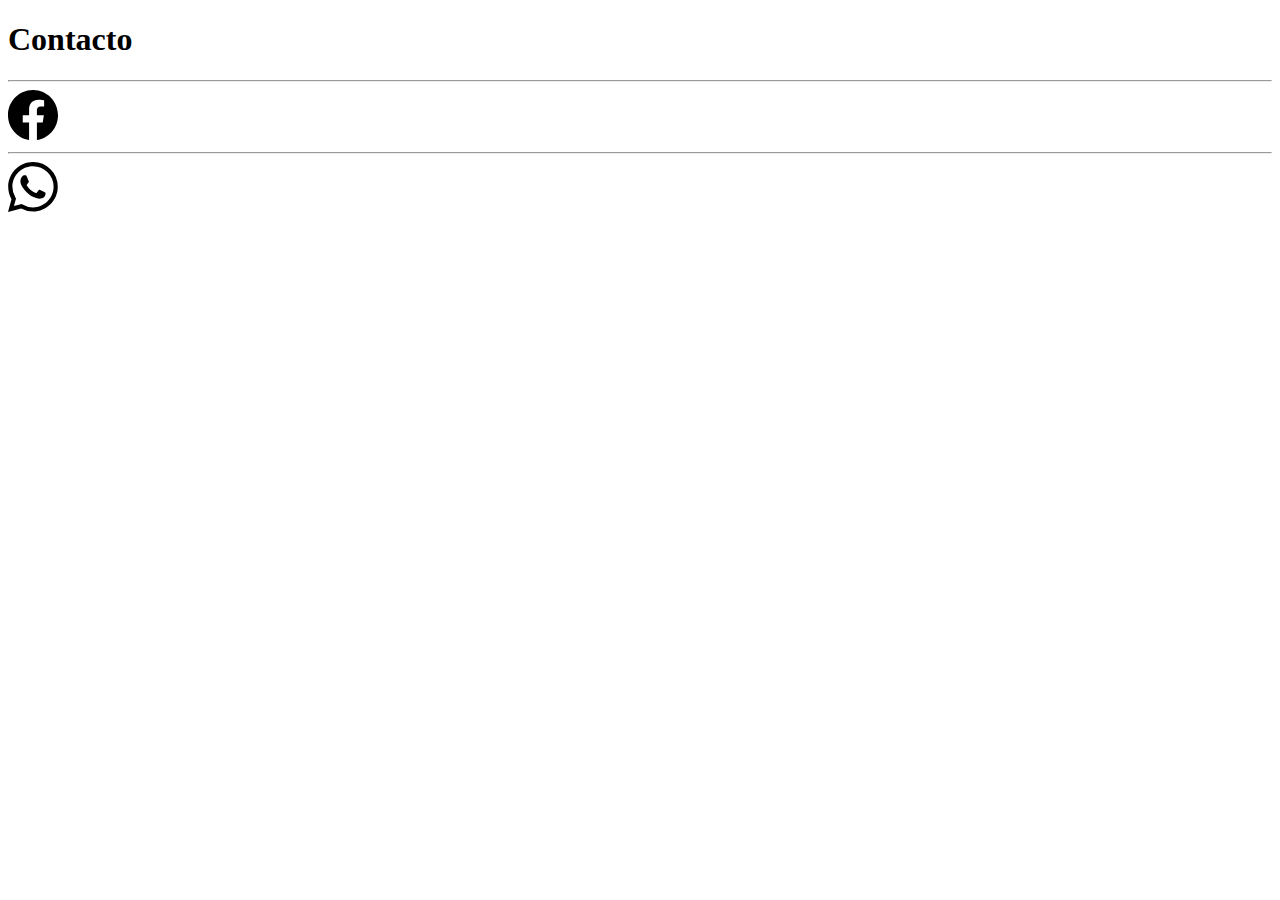
<file: contacto.html>
<!DOCTYPE html>
<html lang="es">

<head>
    <meta charset="UTF-8">
    <meta http-equiv="X-UA-Compatible" content="IE=edge">
    <meta name="contacto" content="Tienda online de ropa femenina. Variedad de modelos.Envios a todo el pais">
    <title>Contacto</title>
</head>

<body>
    <h1>Contacto</h1>

    <hr>
    <svg xmlns="http://www.w3.org/2000/svg" width="50" height="50" fill="currentColor" class="bi bi-facebook"
        viewBox="0 0 16 16">
        <path
        d="M16 8.049c0-4.446-3.582-8.05-8-8.05C3.58 0-.002 3.603-.002 8.05c0 4.017 2.926 7.347 6.75 7.951v-5.625h-2.03V8.05H6.75V6.275c0-2.017 1.195-3.131 3.022-3.131.876 0 1.791.157 1.791.157v1.98h-1.009c-.993 0-1.303.621-1.303 1.258v1.51h2.218l-.354 2.326H9.25V16c3.824-.604 6.75-3.934 6.75-7.951z" />
        <a href="https://www.facebook.com/elena.mia.357"></a>
    </svg>
    <hr>
    <svg xmlns="http://www.w3.org/2000/svg" width="50" height="50" fill="currentColor" class="bi bi-whatsapp"
        viewBox="0 0 16 16">
        <path
        d="M13.601 2.326A7.854 7.854 0 0 0 7.994 0C3.627 0 .068 3.558.064 7.926c0 1.399.366 2.76 1.057 3.965L0 16l4.204-1.102a7.933 7.933 0 0 0 3.79.965h.004c4.368 0 7.926-3.558 7.93-7.93A7.898 7.898 0 0 0 13.6 2.326zM7.994 14.521a6.573 6.573 0 0 1-3.356-.92l-.24-.144-2.494.654.666-2.433-.156-.251a6.56 6.56 0 0 1-1.007-3.505c0-3.626 2.957-6.584 6.591-6.584a6.56 6.56 0 0 1 4.66 1.931 6.557 6.557 0 0 1 1.928 4.66c-.004 3.639-2.961 6.592-6.592 6.592zm3.615-4.934c-.197-.099-1.17-.578-1.353-.646-.182-.065-.315-.099-.445.099-.133.197-.513.646-.627.775-.114.133-.232.148-.43.05-.197-.1-.836-.308-1.592-.985-.59-.525-.985-1.175-1.103-1.372-.114-.198-.011-.304.088-.403.087-.088.197-.232.296-.346.1-.114.133-.198.198-.33.065-.134.034-.248-.015-.347-.05-.099-.445-1.076-.612-1.47-.16-.389-.323-.335-.445-.34-.114-.007-.247-.007-.38-.007a.729.729 0 0 0-.529.247c-.182.198-.691.677-.691 1.654 0 .977.71 1.916.81 2.049.098.133 1.394 2.132 3.383 2.992.47.205.84.326 1.129.418.475.152.904.129 1.246.08.38-.058 1.171-.48 1.338-.943.164-.464.164-.86.114-.943-.049-.084-.182-.133-.38-.232z" />
    </svg>

</body>

</html>
</file>
